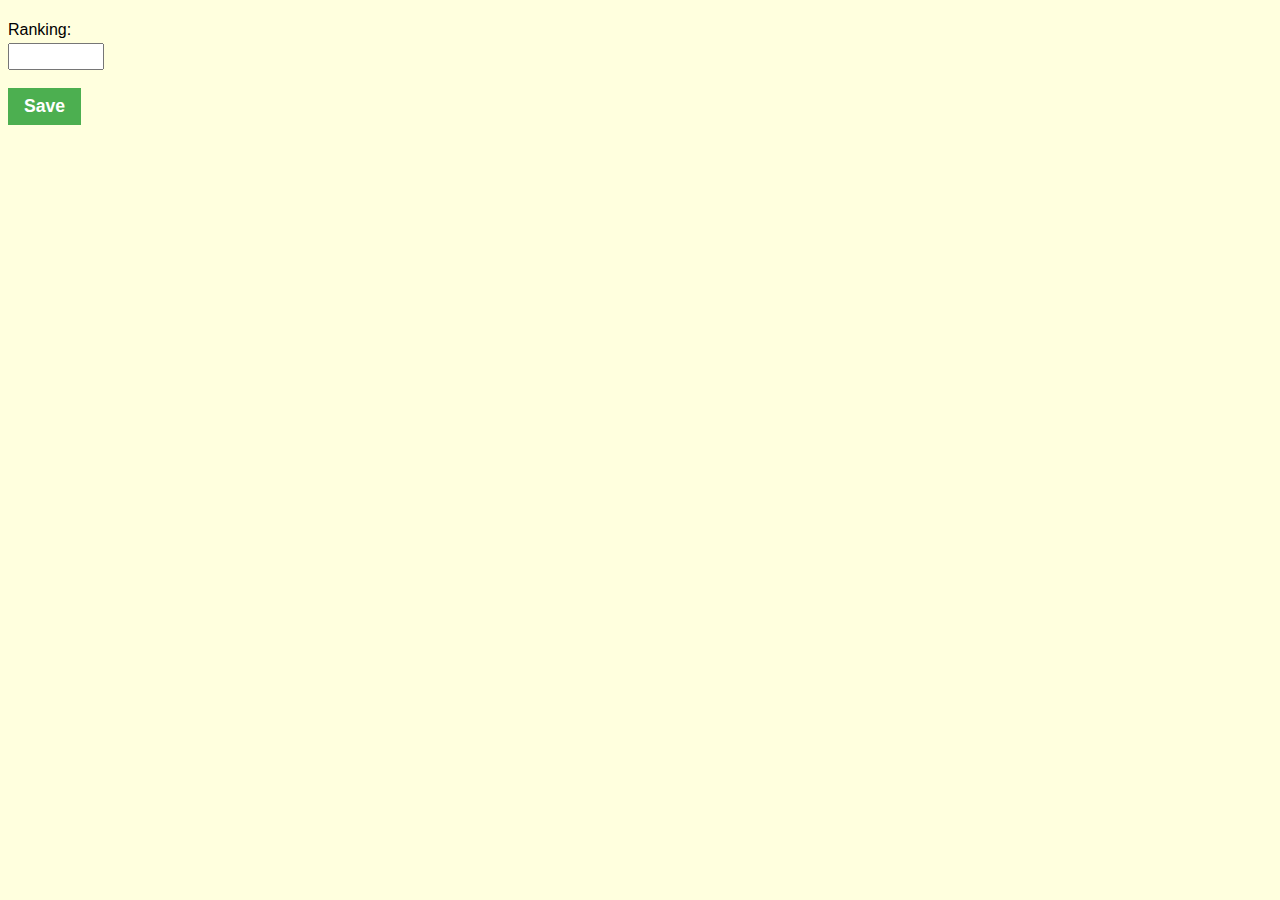
<file: src/main/resources/static/changeranking.html>
<!DOCTYPE html>
<html lang="nl">
<head>
    <meta charset="UTF-8">
    <title>Change ranking</title>
    <script src="js/changeranking.js" type="module" defer></script>
    <link rel="icon" href="images/movies.ico" type="image/x-icon">
    <link rel="stylesheet" href="css/movies.css">
</head>
<body>
<h1 id="movieName"></h1>

<label>Ranking:
    <span id="nieuweRankingFout" class="fout" hidden>Verplicht getal 0-10.</span>
    <input id="nieuweRanking" required type="number" min="0" max="10" step="0.01">
</label>
<button id="save">Save</button>

<div id="storing" class="fout" hidden>Storing, contacteer helpdesk.</div>
</body>
</html>
</file>
<file: src/main/resources/static/css/movies.css>
body {
    background-color: #FFFFDE;
    font-family: sans-serif;
}

dd, dt {
    margin-left: 0;
}

dt {
    margin-top: 0.5em;
}

dd {
    font-weight: bold;
}

.fout {
    background-color: red;
    color:white;
    font-weight: bold;
    padding-left: 0.5em;
    padding-right: 0.5em;
}

label {
    cursor: pointer;
}

input, button {
    display: block;
    font-size: 1.1em;
    margin-bottom: 1em;
    margin-top: 0.2em;
}

nav ul {
    background-color: #3e8e41;
    padding: 0.4em 0;
}

nav li {
    display: inline;
}

nav li a {
    color: white;
    font-weight: bold;
    padding-left: 0.5em;
    text-decoration: none;
    vertical-align: middle;
}

nav li a:hover {
    color: #F7FFCC;
}

tr a, a:hover,tr a:visited {
    color: black;
    text-decoration: none;
}

button {
    background-color: #4CAF50;
    border: none;
    color: white;
    cursor: pointer;
    font-weight: bold;
    outline: 0;
    padding: 8px 16px;
}

button:is(:hover, :focus) {
    background-color: #3e8e41;
}

button:active {
    background-color: #3ecc41;
}

button:disabled {
    background-color: #808080;
    cursor: not-allowed;
}

table,
td,
th {
    border: 1px solid silver;
    border-collapse: collapse;
    padding: 5px 5px;
}

th {
    color: white;
    background-color: #4CAF50;
}

td {
    padding-left: 0.2em;
    padding-right: 0.2em;
}

tr:nth-child(even) {
    background-color: #FAFABA;
}

tr:nth-child(odd) {
    background-color: #FAFAFA;
}

.getal {
    text-align: right;
}
</file>
